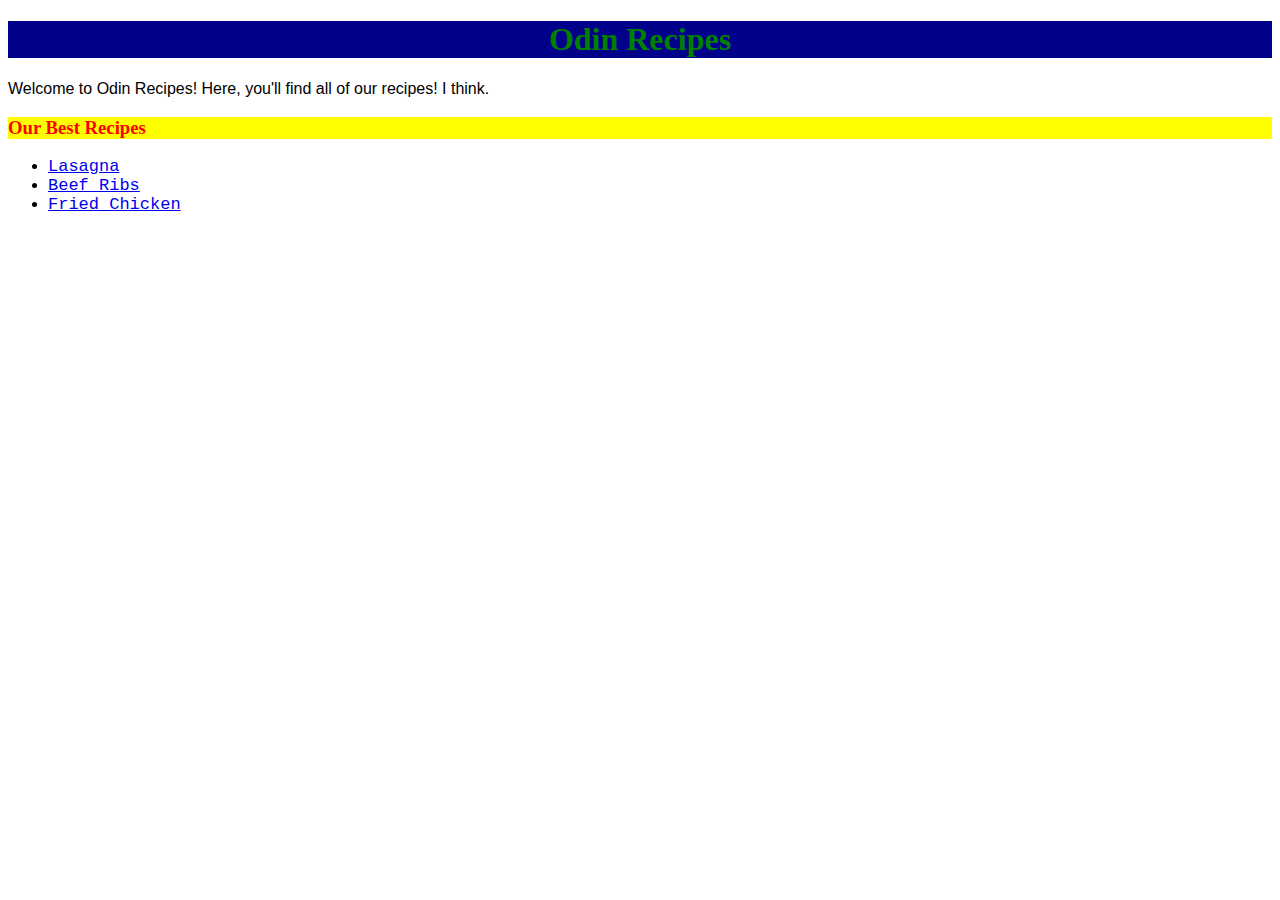
<file: index.html>
<!DOCTYPE html>
<html lang="en">
    <head>
        <link rel="stylesheet" href="styles.css">
        <meta charset="UTF-8">
        <title></title>
    </head>

    <body>
        <h1>Odin Recipes</h1>
        <p>Welcome to Odin Recipes! Here, you'll find all of our recipes! I think.</p>
        <h3>Our Best Recipes</h3>
        <ul>
            <li><a href="recipes/lasagna.html">Lasagna</a></li>
            <li><a href="recipes/beef-ribs.html">Beef Ribs</a></li>
            <li><a href="recipes/fried-chicken.html">Fried Chicken</a></li>
        </ul>
    </body>
</html>
</file>
<file: styles.css>
h1 {
    color: green;
    background-color: darkblue;
    text-align: center;
    font-weight: bold;
}

h3 {
    color: red;
    background-color: yellow;
}

img {
    width: 1000px;
    height: auto;
}

li {
    font-family: 'Courier New', Courier, monospace;
    font-size: 17px;
}

p {
    font-family: 'Gill Sans', 'Gill Sans MT', Calibri, 'Trebuchet MS', sans-serif;
}
</file>
